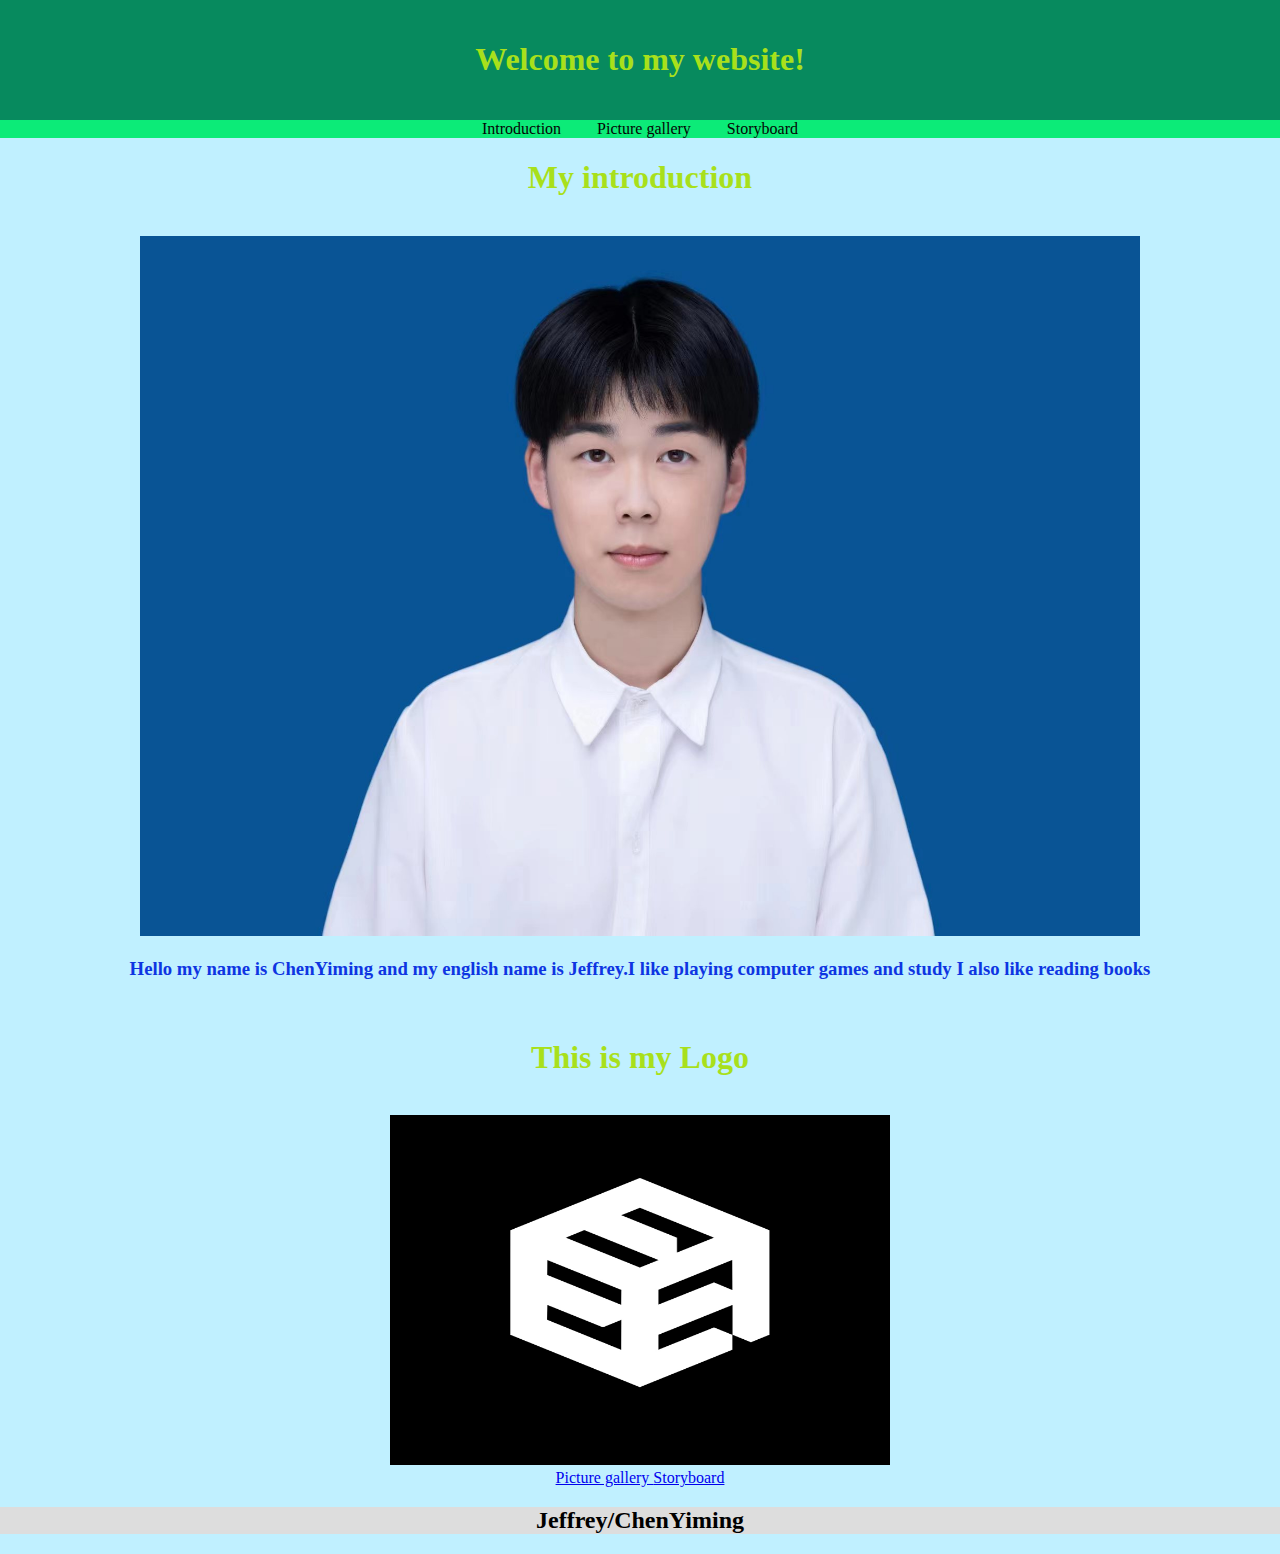
<file: Index.html>
<!DOCTYPE html>
<html>
<head>
<meta charset="utf-8">
<title>Introduction</title> 

<style>
    @import url("1.css");
    body{text-align: center;} table{margin: auto;}

</style><!--This is my external style sheet-->

</head>
<body>
  <div class="header">
    <h1>Welcome to my website!</h1>
  </div>
 
  <header>
    <div class="topnav">
      <a href="Index.html">Introduction</a>
      <a href="Picture gallery.html">Picture gallery</a>
      <a href="Storyboard.html">Storyboard</a>
    </div>

      </header>

<h1>My introduction</h1><!--This is my title-->
<br><img src="cym.jpg"  width="1000" height="700"></br><!--This is a images of me-->
<h3>Hello my name is ChenYiming and my english name is Jeffrey.I like playing computer games and study I also like reading books </h3>

<!--This is my introdution-->
<br><h1>This is my Logo</h1></br>
<img src="Logo.jpg"  width="500" height="350"><!--This is my Logo-->
<br><a href="Picture gallery.html">Picture gallery </a><!--This is my link-->
<a href="Storyboard.html">Storyboard</a>

    <div class="footer">
      <h2>Jeffrey/ChenYiming</h2>
    </div><!--This is my footer-->
</body>
</html>
</file>
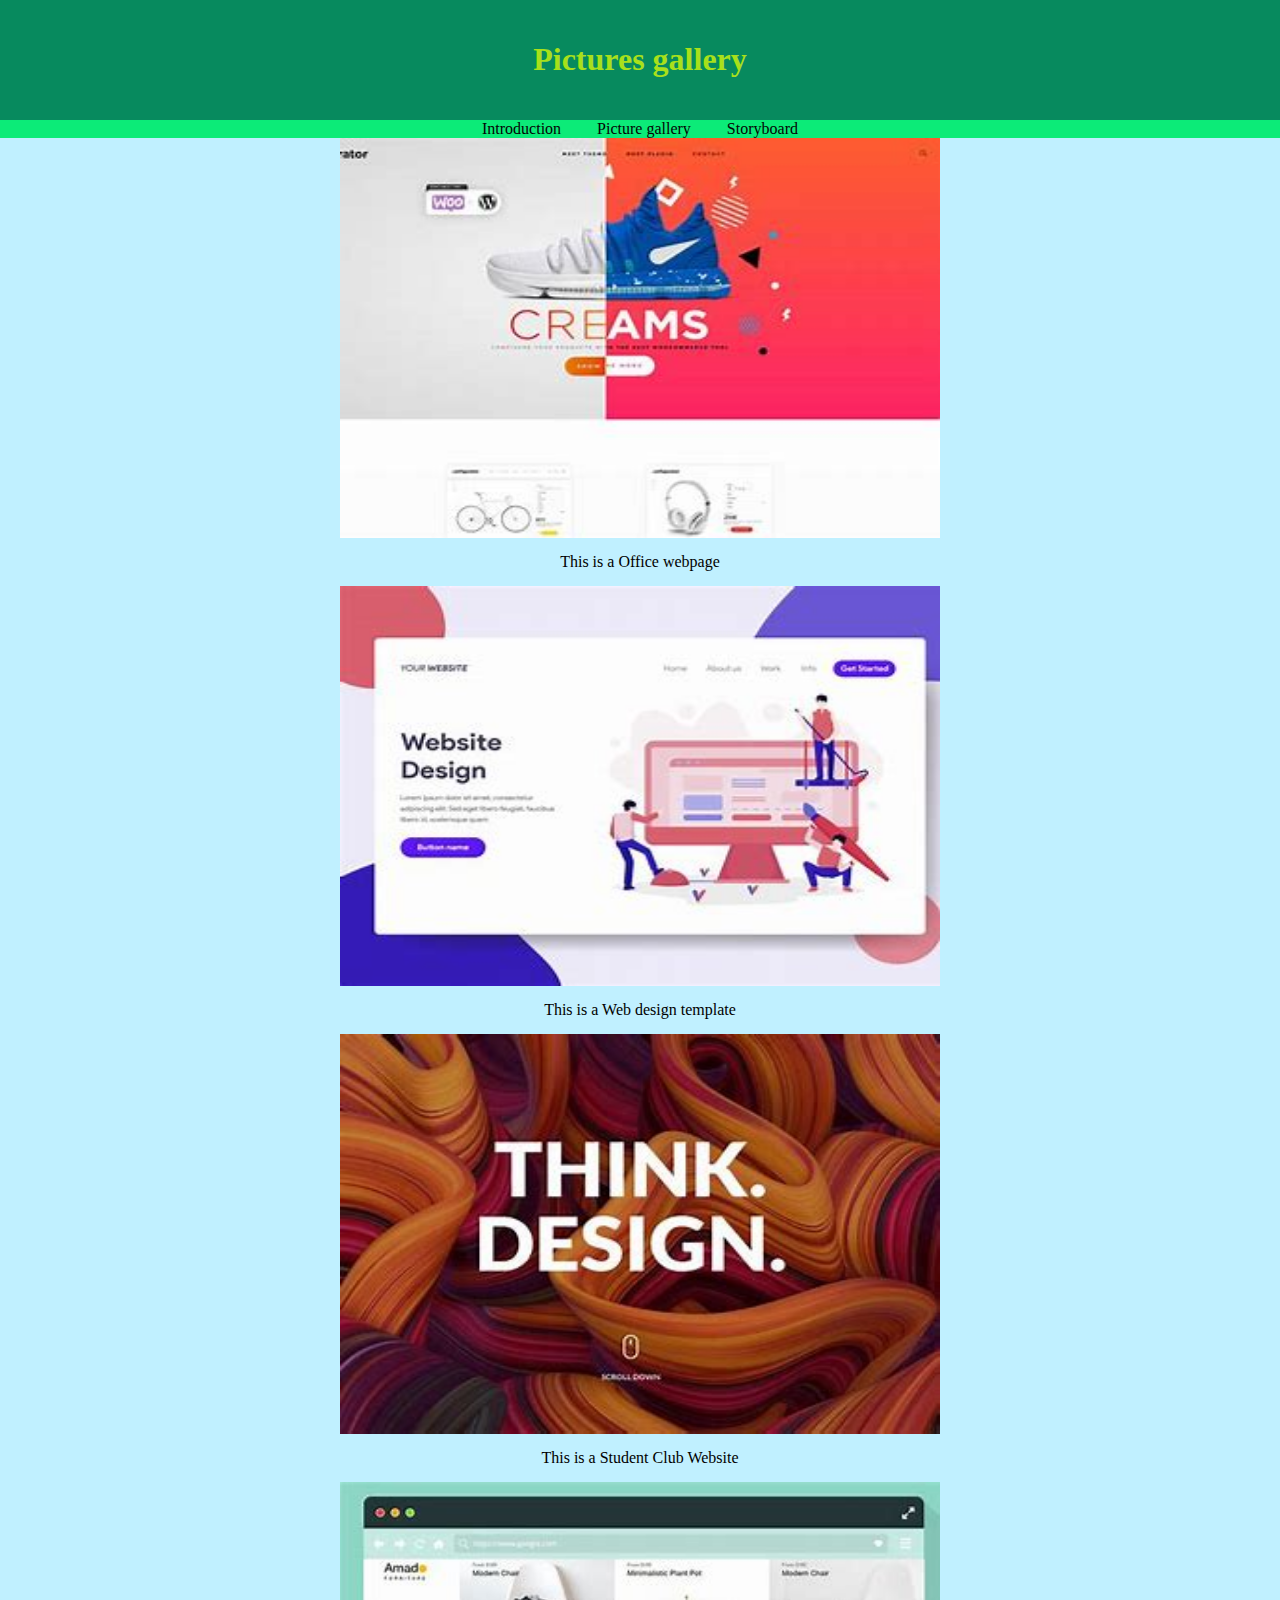
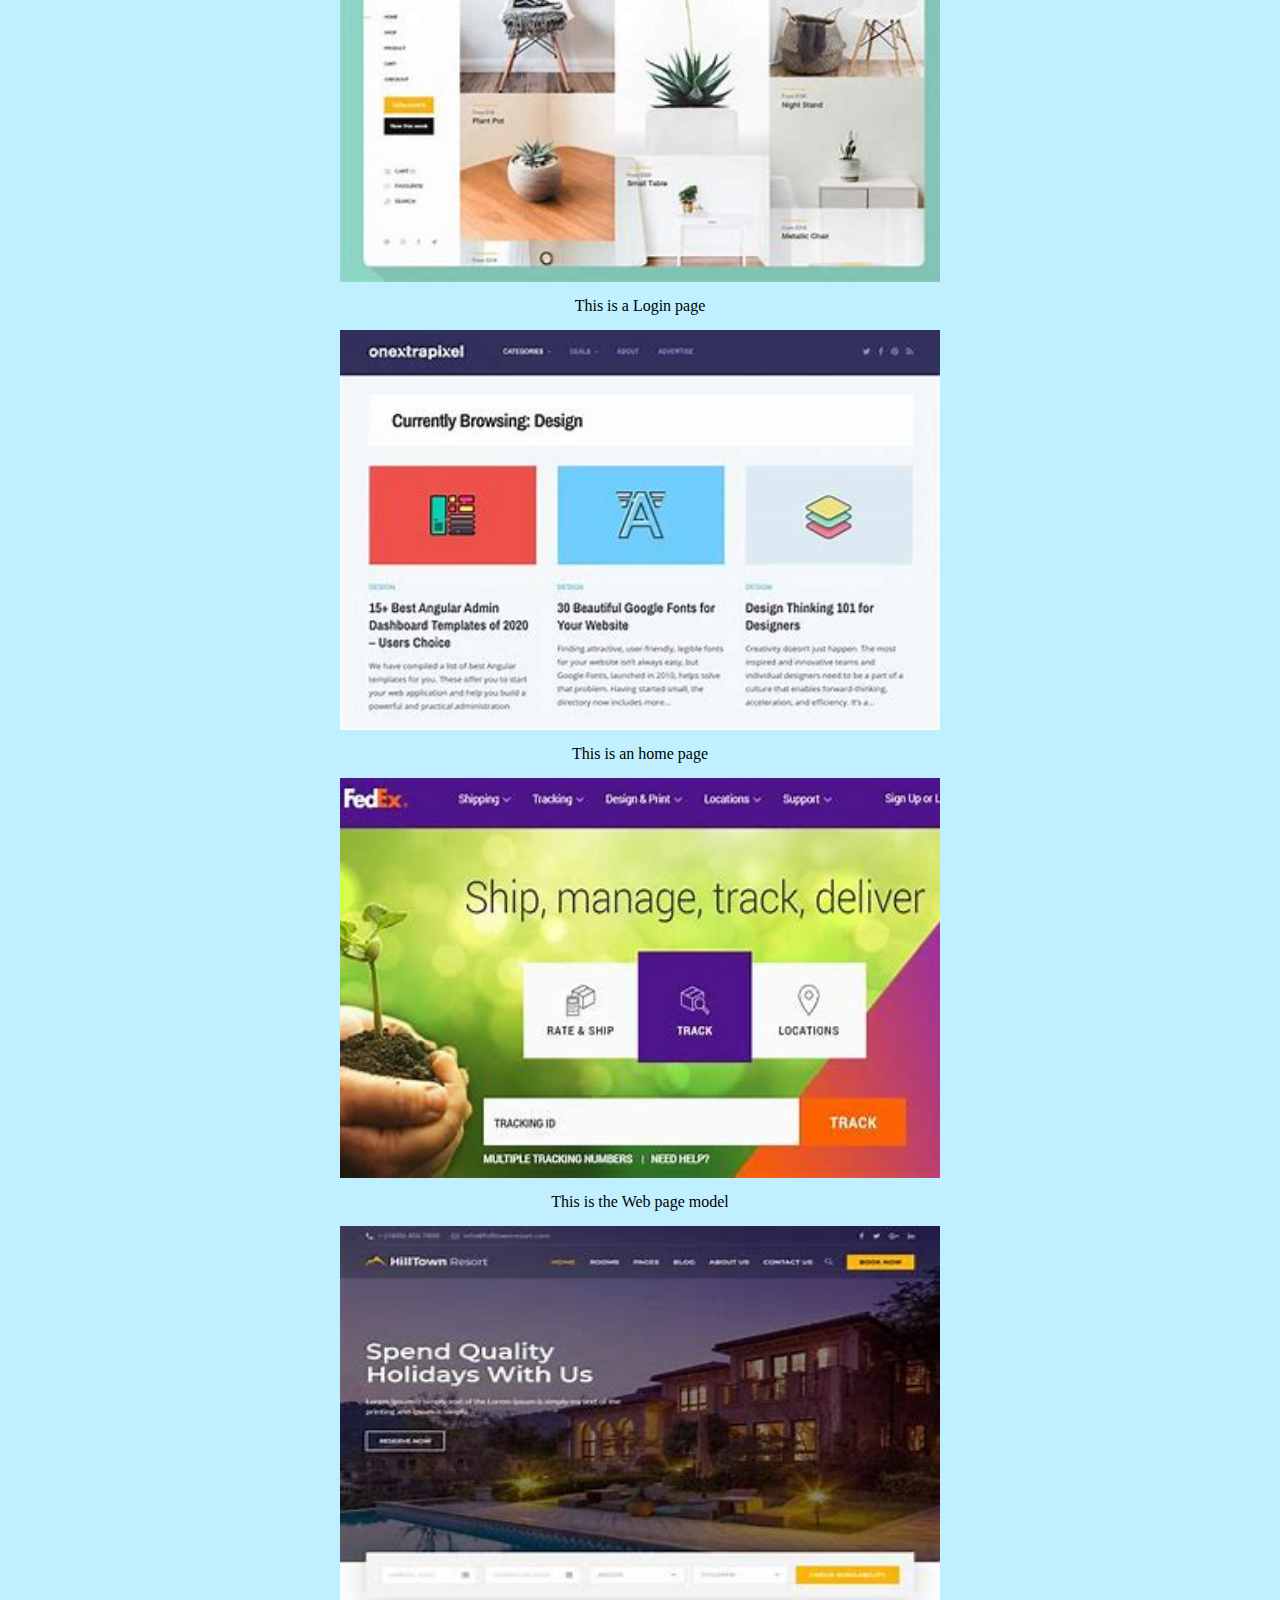
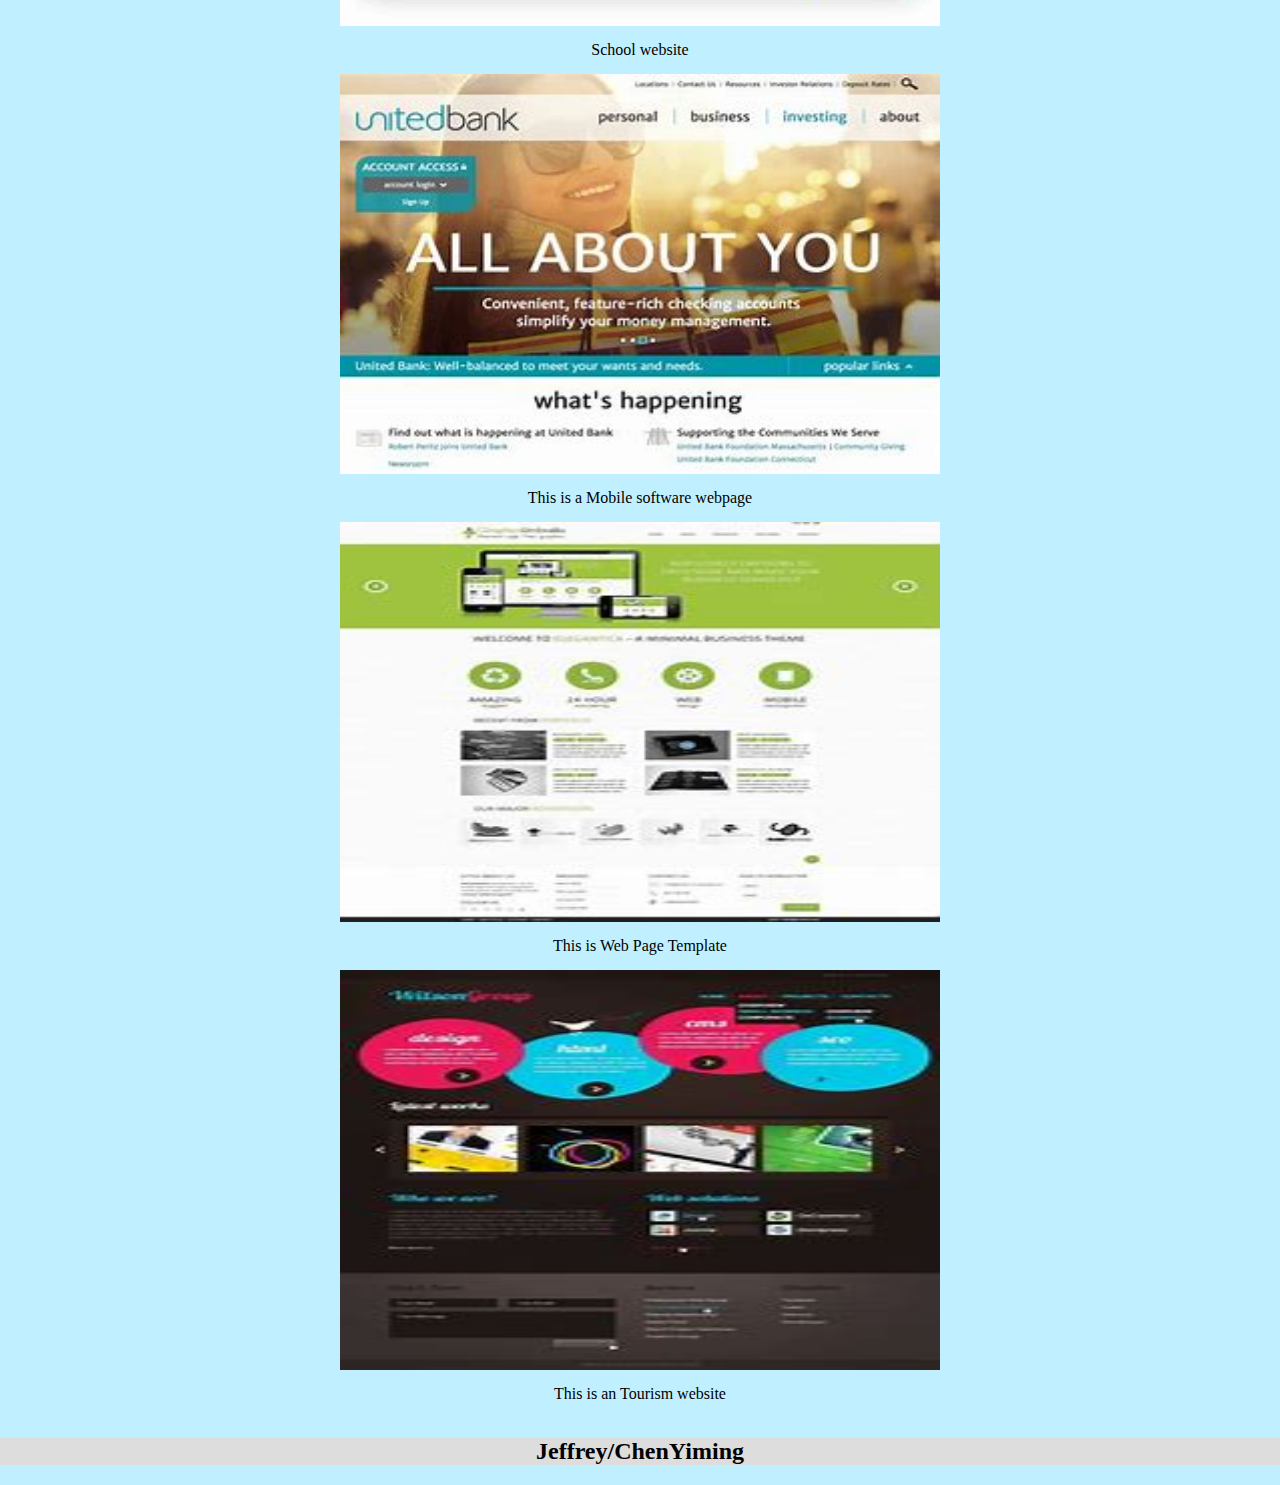
<file: Picture gallery.html>
<!DOCTYPE html>
<html>
<head>
  
    <style>
      @import url("1.css");
  
  </style><!--This is my external style sheet-->
<style>
  body{text-align: center;} table{margin: auto;}
</style>
<style>
div.gallery {
  margin: 5px;
  border: 1px solid #ccc;
  float: left;
  width: 180px;
}

div.gallery:hover {
  border: 1px solid #777;
}

div.gallery img {
  width: 100%;
  height: auto;
}

div.desc {
  padding: 15px;
  text-align: center;
}
</style>
</head>
<body>
  <div class="header">
    <h1>Pictures gallery</h1>
  </div>
  <div class="topnav">
    <a href="Index.html">Introduction</a>
    <a href="Picture gallery.html">Picture gallery</a>
    <a href="Storyboard.html">Storyboard</a>
  </div>
  <div class="center">
  <a target="_blank" href="1.jpg">
    <img src="7.jpg" width="600" height="400">
  </a>
  <div class="desc">This is a Office webpage</div>
</div>

<div class="center">
  <a target="_blank" href="2.jpg">
    <img src="2.jpg"  width="600" height="400">
  </a>
  <div class="desc">This is a Web design template</div>
</div>

<div class="center">
  <a target="_blank" href="3.png">
    <img src="3.jpg"  width="600" height="400">
  </a>
  <div class="desc">This is a Student Club Website</div>
</div>

<div class="center">
  <a target="_blank" href="4.jpg">
    <img src="4.jpg"  width="600" height="400">
  </a>
  <div class="desc">This is a Login page</div>
</div>
<div class="center">
    <a target="_blank" href="5.jpg">
      <img src="5.jpg"  width="600" height="400">
    </a>
    <div class="desc">This is an home page</div>
  </div>
  
  <div class="center">
    <a target="_blank" href="6.jpg">
      <img src="6.jpg" width="600" height="400">
    </a>
    <div class="desc">This is the Web page model</div>
  </div>
  
  <div class="center">
    <a target="_blank" href="7.jpg">
      <img src="1.jpg" width="600" height="400">
    </a>
    <div class="desc">School website</div>
  </div>
  
  <div class="center">
    <a target="_blank" href="8.jpg">
      <img src="8.jpg"  width="600" height="400">
    </a>
    <div class="desc">This is a Mobile software webpage</div>
  </div>
  
  <div class="center">
    <a target="_blank" href="9.jpg">
      <img src="9.jpg"  width="600" height="400">
    </a>
    <div class="desc">This is Web Page Template</div>
  </div>
  
  <div class="center">
    <a target="_blank" href="10.jpg">
      <img src="10.jpg"  width="600" height="400">
    </a>
    <div class="desc">This is an Tourism website</div>
  </div><!--This is my Pictures gallery-->
 
  <div class="footer">
    <h2>Jeffrey/ChenYiming</h2>
  </div>
</body>
</html>
</file>
